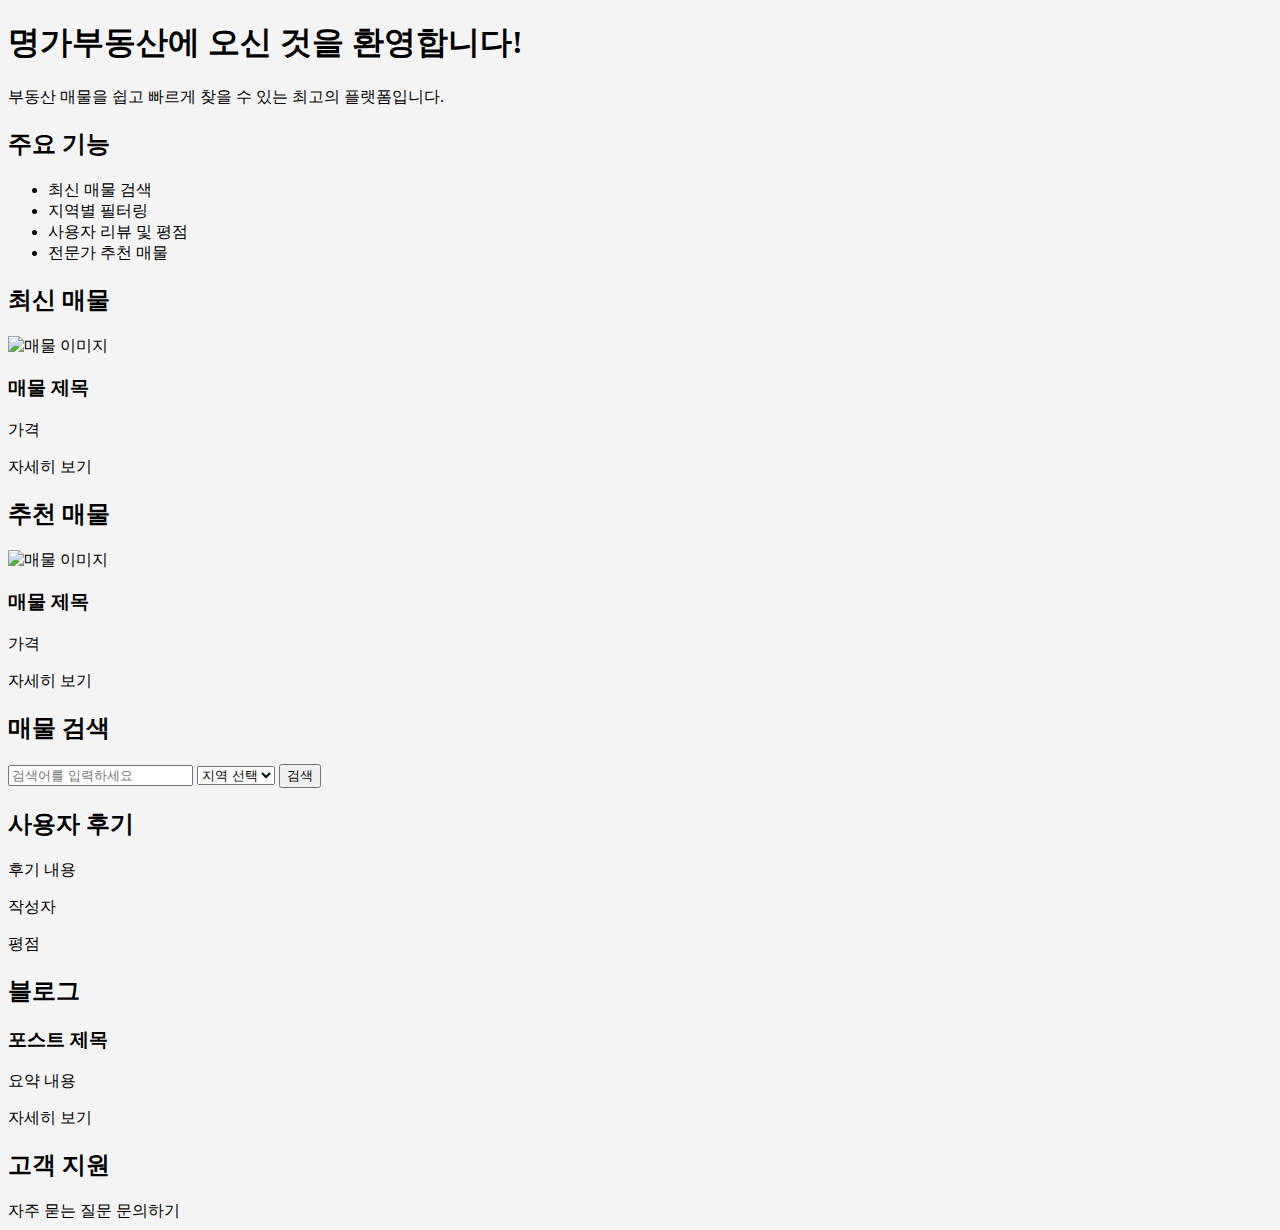
<file: src/main/resources/templates/index.html>
<!DOCTYPE html>
<html xmlns:th="http://www.thymeleaf.org">
<head>
    <meta charset="UTF-8">
    <title>Title</title>
    <link rel="stylesheet" th:href="@{/css/header.css}">
    <link rel="stylesheet" th:href="@{/css/footer.css}">
    <link rel="stylesheet" th:href="@{/css/index.css}">
</head>

<body style="background-color: #f4f4f4;">

    <header>
        <div th:insert="~{layout/header :: header}"></div>
    </header>

    <div id="main-content">
        <section class="intro">
            <h1>명가부동산에 오신 것을 환영합니다!</h1>
            <p>부동산 매물을 쉽고 빠르게 찾을 수 있는 최고의 플랫폼입니다.</p>
        </section>

        <section class="features">
            <h2>주요 기능</h2>
            <ul>
                <li>최신 매물 검색</li>
                <li>지역별 필터링</li>
                <li>사용자 리뷰 및 평점</li>
                <li>전문가 추천 매물</li>
            </ul>
        </section>

        <section class="latest-listings">
            <h2>최신 매물</h2>
            <div th:each="board : ${latestBoards}">
                <div class="listing">
                    <img th:src="@{/images/{board.imagePath}(board.imagePath=${board.imagePath})}" alt="매물 이미지">
                    <h3 th:text="${board.title}">매물 제목</h3>
                    <p th:text="${board.price}">가격</p>
                    <a th:href="@{/board/detail/{bno}(bno=${board.bno})}">자세히 보기</a>
                </div>
            </div>
        </section>

        <section class="recommended-listings">
            <h2>추천 매물</h2>
            <div th:each="board : ${recommendedBoards}">
                <div class="listing">
                    <img th:src="@{/images/{board.imagePath}(board.imagePath=${board.imagePath})}" alt="매물 이미지">
                    <h3 th:text="${board.title}">매물 제목</h3>
                    <p th:text="${board.price}">가격</p>
                    <a th:href="@{/board/detail/{bno}(bno=${board.bno})}">자세히 보기</a>
                </div>
            </div>
        </section>

        <section class="search">
            <h2>매물 검색</h2>
            <form th:action="@{/search}" method="get">
                <input type="text" name="keyword" placeholder="검색어를 입력하세요">
                <select name="location">
                    <option value="">지역 선택</option>
                    <option value="">상계동</option>
                    <option value="">중계동</option>
                    <option value="">하계동</option>
                    <option value="">공릉동</option>
                </select>
                <button type="submit">검색</button>
            </form>
        </section>

        <section class="reviews">
            <h2>사용자 후기</h2>
            <div th:each="review : ${userReviews}">
                <div class="review">
                    <p th:text="${review.content}">후기 내용</p>
                    <p th:text="${review.userName}">작성자</p>
                    <p th:text="${review.rating}">평점</p>
                </div>
            </div>
        </section>

        <section class="blog">
            <h2>블로그</h2>
            <div th:each="post : ${blogPosts}">
                <div class="blog-post">
                    <h3 th:text="${post.title}">포스트 제목</h3>
                    <p th:text="${post.summary}">요약 내용</p>
                    <a th:href="@{/blog/{id}(id=${post.id})}">자세히 보기</a>
                </div>
            </div>
        </section>

        <section class="support">
            <h2>고객 지원</h2>
            <a th:href="@{/faq}">자주 묻는 질문</a>
            <a th:href="@{/contact}">문의하기</a>
        </section>
    </div>

</body>
</html>
</file>
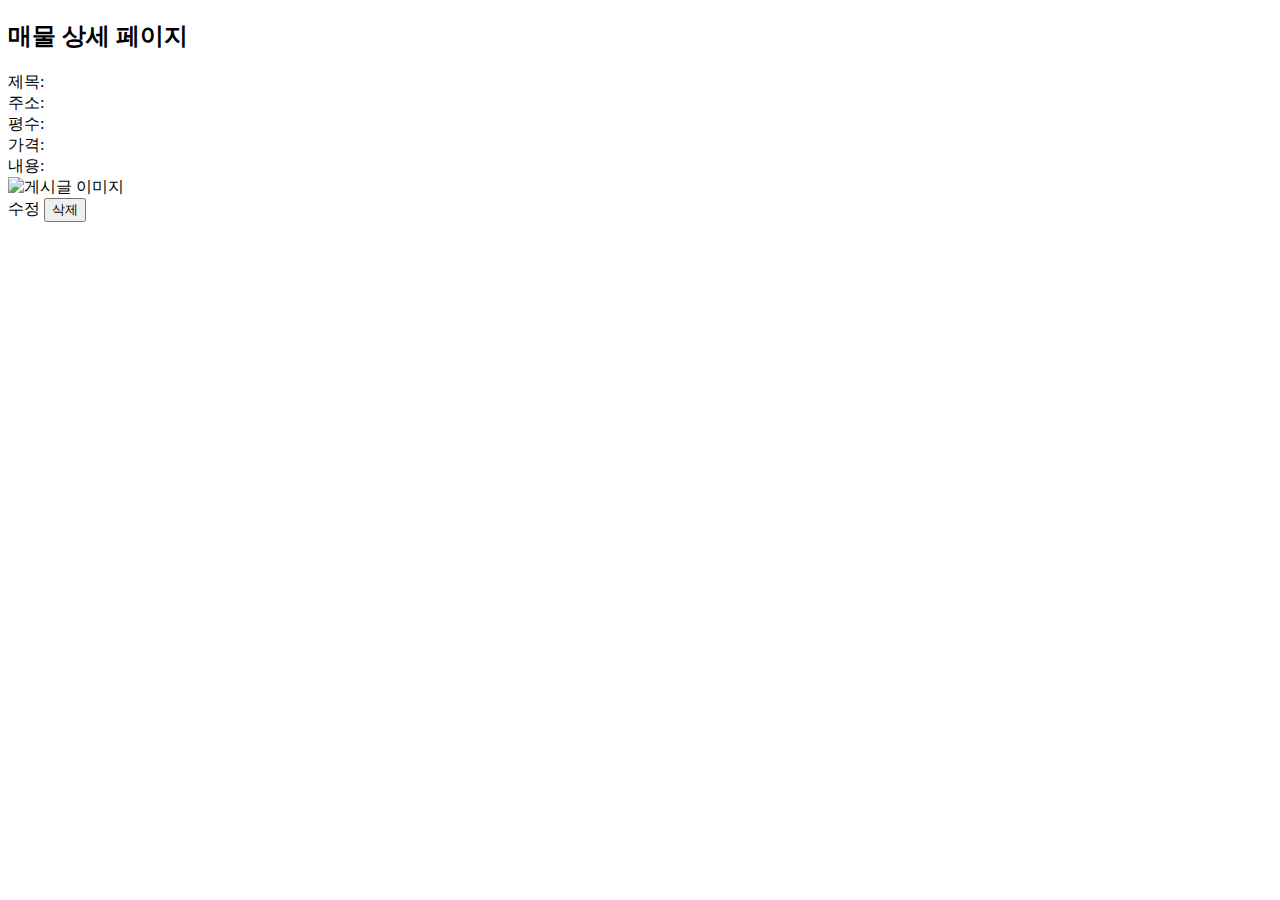
<file: src/main/resources/templates/board/detail.html>
<!DOCTYPE html>
<html xmlns:th="//www.thymeleaf.org">
<head>
    <meta charset="UTF-8">
    <title>Title</title>
    <link rel="stylesheet" th:href="@{/css/header.css}">
    <link rel="stylesheet" th:href="@{/css/footer.css}">
    <link rel="stylesheet" th:href="@{/css/board/detail.css}">
</head>
<body>

    <header>
        <div th:insert="~{layout/header :: header}"></div>
    </header>

    <div id="main-content">
        <h2>매물 상세 페이지</h2>

        <div class="detail-container">

            <div class="detail-board">
                <label>제목:</label>
                <span th:text="${boardDTO.title}"></span>
            </div>
            <div class="detail-board">
                <label>주소:</label>
                <span th:text="${boardDTO.address}"></span>
            </div>
            <div class="detail-board">
                <label>평수:</label>
                <span th:text="${boardDTO.size}"></span>
            </div>
            <div class="detail-board">
                <label>가격:</label>
                <span th:text="${boardDTO.price}"></span>
            </div>
            <div class="detail-board">
                <label>내용:</label>
                <span th:text="${boardDTO.content}"></span>
            </div>
            <div class="detail-board image-container">
                <!--<label>이미지:</label>-->
                <div th:each="imagePath : ${boardDTO.imagePaths}">
                    <img th:src="@{|/images/${imagePath}|}" alt="게시글 이미지">
                </div>
            </div>

            <!--   수정, 삭제   -->
            <div class="button-wrap" th:if="${session.role == 'ADMIN'}">
                <a class="button" th:href="@{/board/update/{bno}( bno=${boardDTO.bno} )}">수정</a>
                <form th:action="@{/board/delete/{bno}(bno=${boardDTO.bno})}" method="post" style="display:inline;">
                    <input type="hidden" value="delete">
                    <button class="button" type="submit">삭제</button>
                </form>
            </div>

        </div>
    </div>
<!--
    <div id="image-modal" onclick="closeModal()">
        <span onclick="closeModal()">&times;</span>
        <img id="modal-img" src="">
    </div>

    <script>
        function openModal(img) {
            var modal = document.getElementById('image-modal');
            var modalImg = document.getElementById('modal-img');
            modal.style.display = "flex";
            modalImg.src = img.src;
        }

        function closeModal() {
            var modal = document.getElementById('image-modal');
            modal.style.display = "none";
        }
    </script>-->
</body>
</html>
</file>
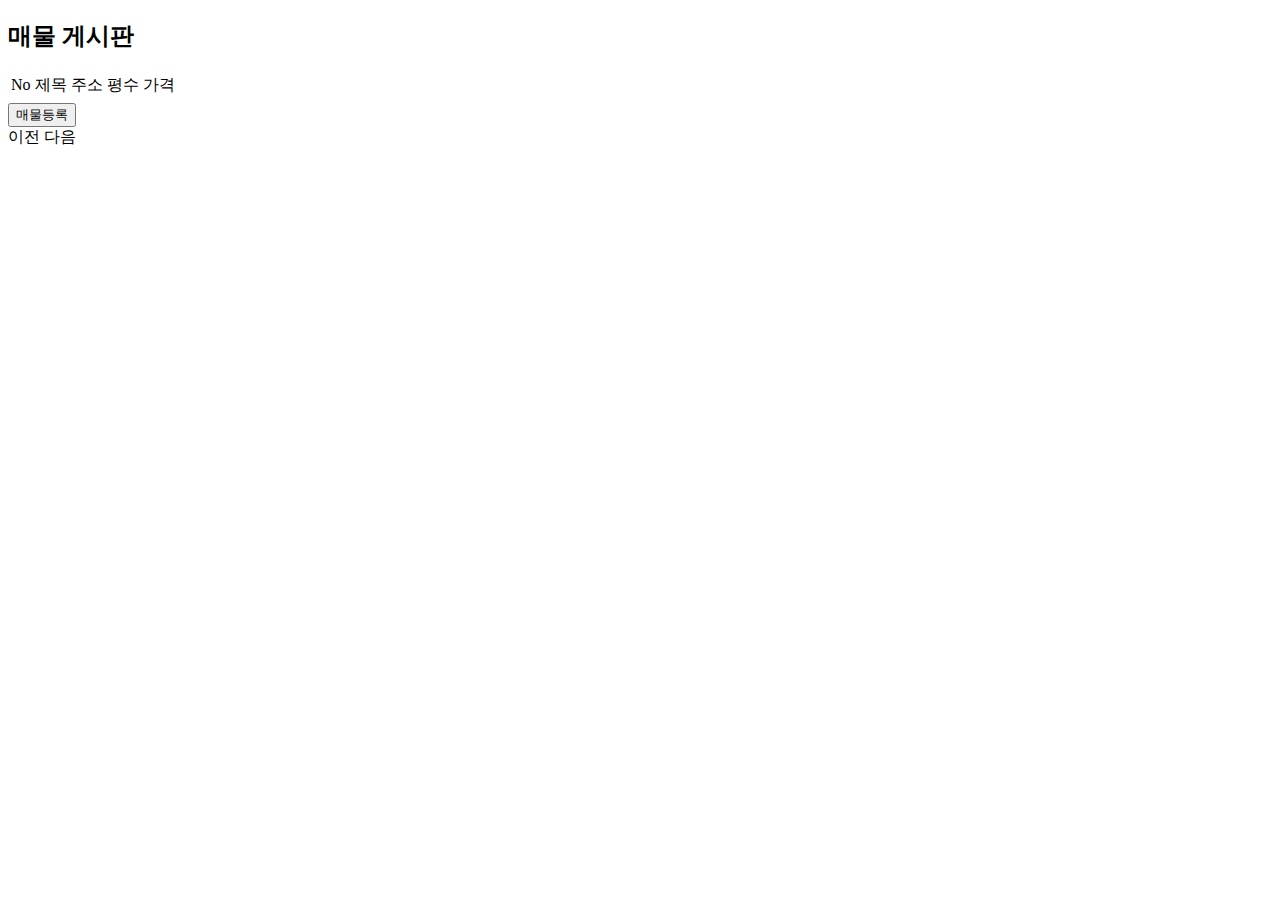
<file: src/main/resources/templates/board/main.html>
<!DOCTYPE html>
<html xmlns:th="http://www.thymeleaf.org">
<head>
    <meta charset="UTF-8">
    <title>Title</title>
    <link rel="stylesheet" th:href="@{/css/header.css}">
    <link rel="stylesheet" th:href="@{/css/footer.css}">
    <link rel="stylesheet" th:href="@{/css/board/main.css}">
</head>

<body>

    <header>
        <div th:insert="~{layout/header :: header}"></div>
    </header>

    <div id="main-wrap">
        <h2>매물 게시판</h2>
        <div class="table-container">
            <table>
                <thead>
                    <tr>
                        <td class="col-bno">No</td>
                        <td class="col-title">제목</td>
                        <td class="col-address">주소</td>
                        <td class="col-size">평수</td>
                        <td class="col-price">가격</td>
                    </tr>
                </thead>
                <tbody>
                    <tr th:each="board : ${boardPage.content}">
                        <td class="col-bno" th:text="${board.bno}"></td>
                        <td class="col-title"><a class="col-title-a" th:href="@{/board/detail/{bno}( bno=${board.bno} )}" th:text="${board.title}"></a></td>
                        <td class="col-address" th:text="${board.address}"></td>
                        <td class="col-size" th:text="${board.size}"></td>
                        <td class="col-price" th:text="${board.price}"></td>
                    </tr>
                </tbody>
            </table>
        </div>

        <div th:if="${session.role == 'ADMIN'}">
            <a th:href="@{/board/register}">
                <button type="button" id="register-button">매물등록</button>
            </a>
        </div>
    </div>

    <div class="pagination">
        <span th:if="${boardPage.hasPrevious()}">
            <a th:href="@{/board/main(page=${currentPage - 1})}">이전</a>
        </span>
        <span th:each="i : ${#numbers.sequence(0, boardPage.totalPages - 1)}">
            <a th:href="@{/board/main(page=${i})}" th:text="${i + 1}"></a>
        </span>
        <span th:if="${boardPage.hasNext()}">
            <a th:href="@{/board/main(page=${currentPage + 1})}">다음</a>
        </span>
    </div>

</body>
</html>
</file>
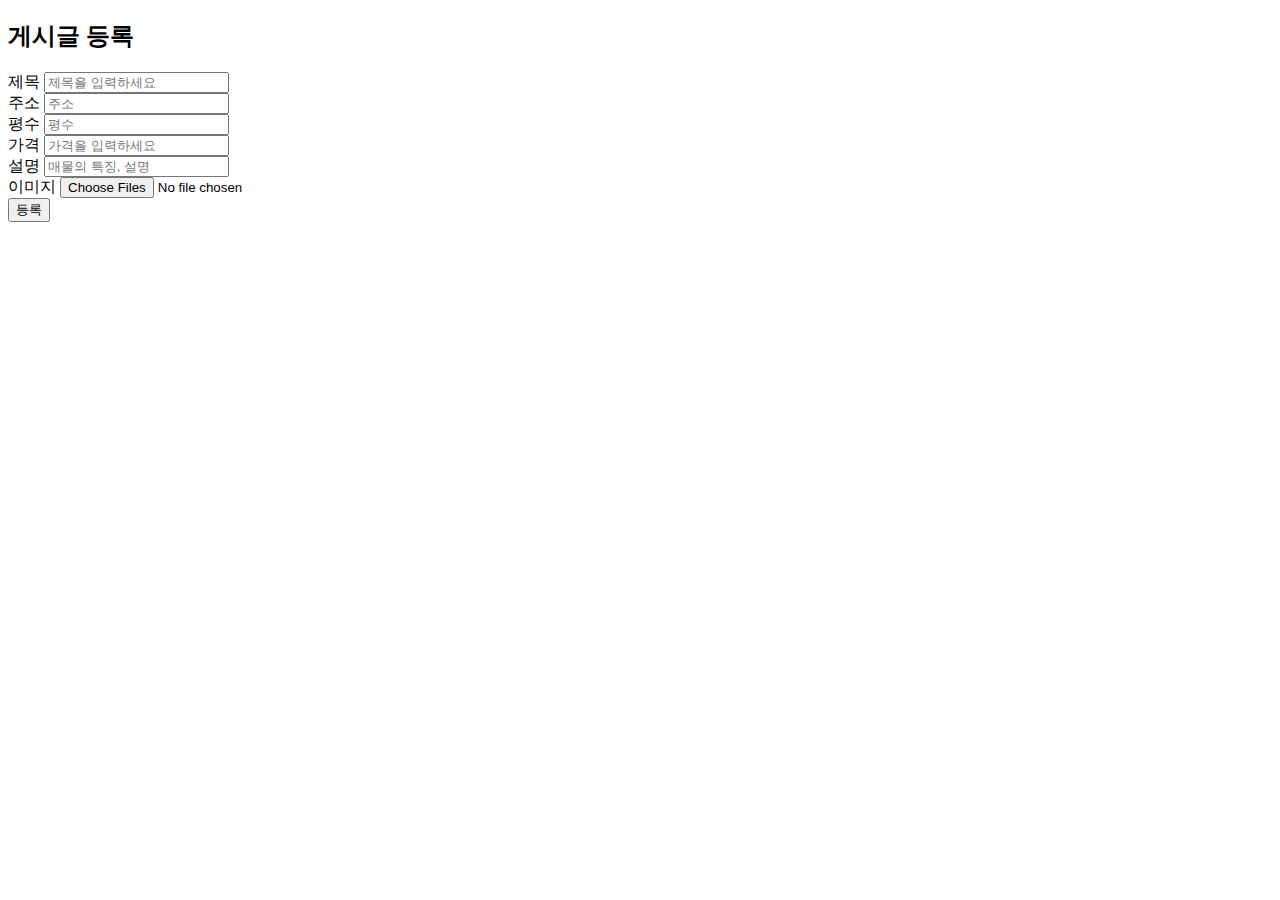
<file: src/main/resources/templates/board/register.html>
<!DOCTYPE html>
<html xmlns:th="http://www.thymeleaf.org">
<head>
    <meta charset="UTF-8">
    <title>Title</title>
    <link rel="stylesheet" th:href="@{/css/header.css}">
    <link rel="stylesheet" th:href="@{/css/footer.css}">
    <link rel="stylesheet" th:href="@{/css/board/form.css}">
</head>

<body>

    <header>
        <div th:insert="~{layout/header :: header}"></div>
    </header>

    <div id="form-wrap">

        <h2>게시글 등록</h2>

        <form th:action="@{/board/register}" th:method="post" enctype="multipart/form-data">
            <div>
                <label>제목</label>
                <input type="text" name="title" placeholder="제목을 입력하세요">
            </div>
            <div>
                <label>주소</label>
                <input type="text" name="address" placeholder="주소">
            </div>
            <div>
                <label>평수</label>
                <input type="text" name="size" placeholder="평수">
            </div>
            <div>
                <label>가격</label>
                <input type="text" name="price" placeholder="가격을 입력하세요">
            </div>
            <div>
                <label>설명</label>
                <input type="text" name="content" placeholder="매물의 특징, 설명">
            </div>
            <div>
                <label for="imageFiles">이미지</label>
                <input type="file" id="imageFiles" name="imageFiles" multiple>
            </div>
            <button type="submit">등록</button>
        </form>

    </div>

</body>
</html>
</file>
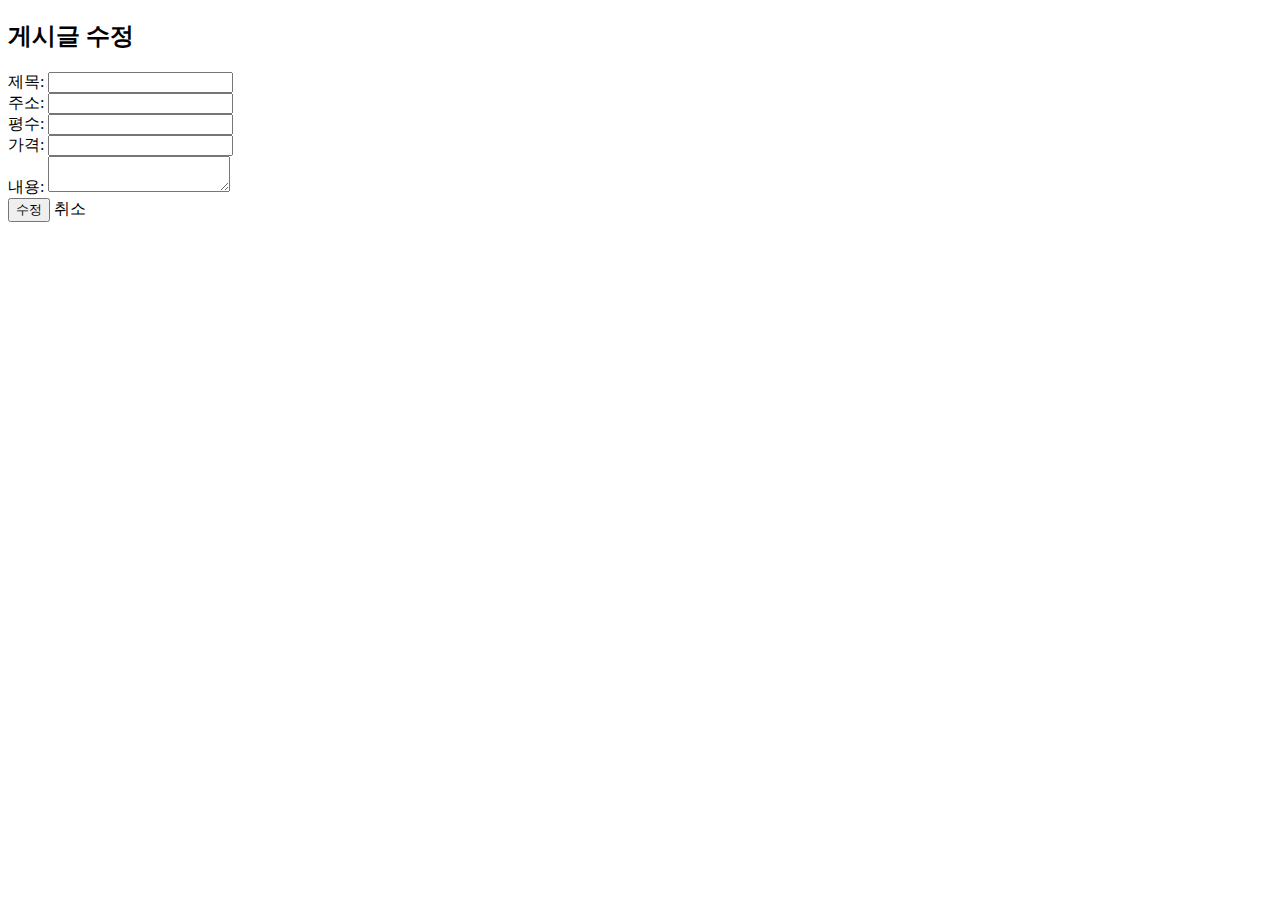
<file: src/main/resources/templates/board/update.html>
<!DOCTYPE html>
<html xmlns:th="http://www.thymeleaf.org">
<head>
    <meta charset="UTF-8">
    <title>Title</title>
    <link rel="stylesheet" th:href="@{/css/header.css}">
    <link rel="stylesheet" th:href="@{/css/footer.css}">
    <link rel="stylesheet" th:href="@{/css/board/form.css}">
</head>
<body>
    <header>
        <div th:insert="~{layout/header :: header}"></div>
    </header>

    <div id="form-wrap">
        <h2>게시글 수정</h2>

        <form th:action="@{/board/update/{bno}( bno=${boardDTO.bno} )}" th:object="${boardDTO}" th:method="post">
            <input type="hidden" th:field="*{bno}">
            <div>
                <label for="title">제목:</label>
                <input type="text" id="title" th:field="*{title}" />
            </div>
            <div>
                <label for="address">주소:</label>
                <input type="text" id="address" th:field="*{address}" />
            </div>
            <div>
                <label for="size">평수:</label>
                <input type="text" id="size" th:field="*{size}" />
            </div>
            <div>
                <label for="price">가격:</label>
                <input type="text" id="price" th:field="*{price}" />
            </div>
            <div>
                <label for="content">내용:</label>
                <textarea id="content" th:field="*{content}"></textarea>
            </div>
            <div class="button">
                <button type="submit">수정</button>
                <a th:href="@{/board/detail/{bno}( bno=${boardDTO.bno}) }">취소</a>
            </div>
        </form>
    </div>
</body>
</html>
</file>
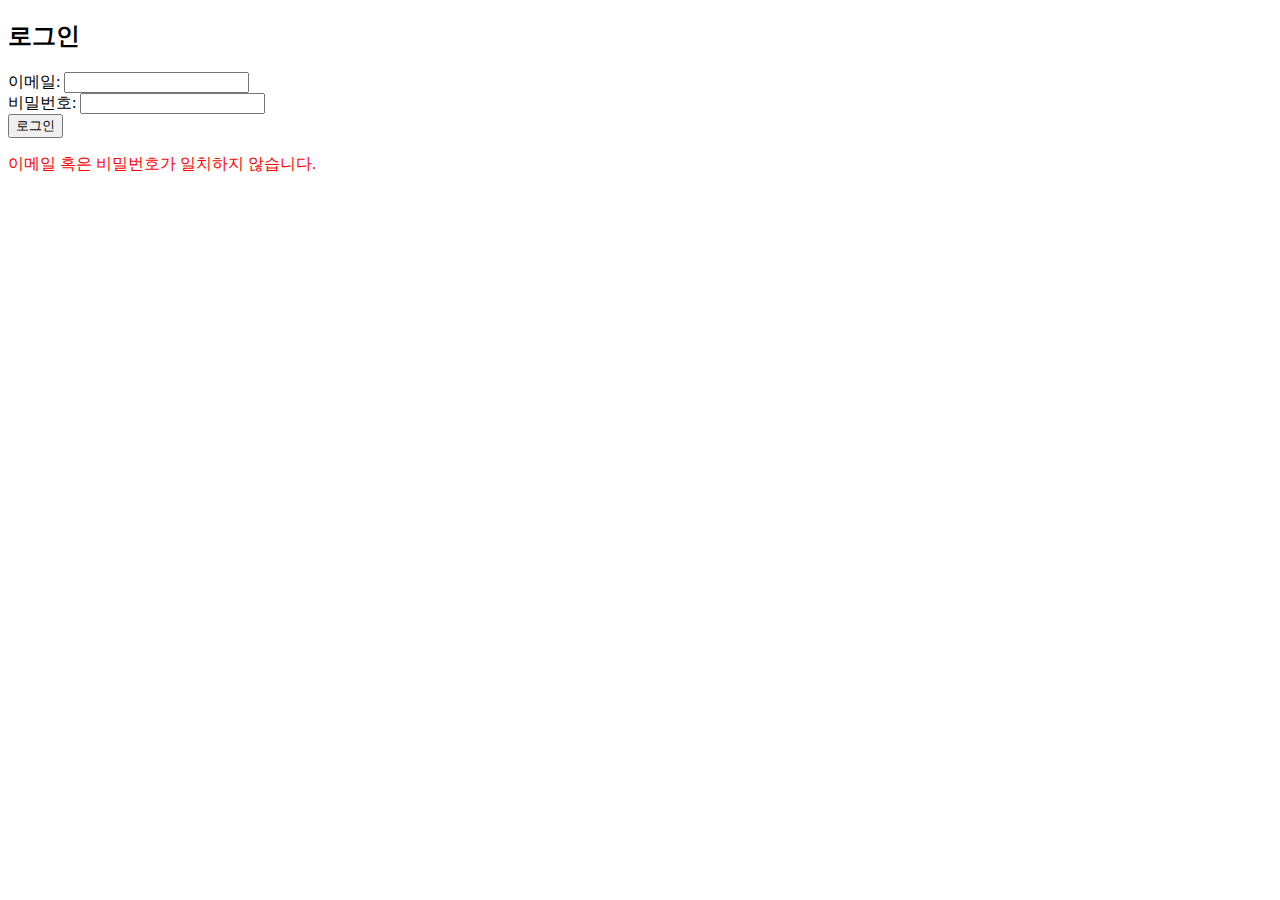
<file: src/main/resources/templates/sign/login.html>
<!DOCTYPE html>
<html xmlns:th="http://www.thymeleaf.org">
<head>
    <meta charset="UTF-8">
    <title>Title</title>
    <link rel="stylesheet" th:href="@{/css/header.css}">
    <link rel="stylesheet" th:href="@{/css/footer.css}">
    <link rel="stylesheet" th:href="@{/css/sign/form.css}">
</head>
<body>

    <header>
        <div th:insert="~{layout/header :: header}"></div>
    </header>

    <h2>로그인</h2>

    <form th:action="@{/sign/login}" method="post" >
        <div>
            <label for="email">이메일:</label>
            <input type="email" id="email" name="email" >
        </div>
        <div>
            <label for="password">비밀번호:</label>
            <input type="password" id="password" name="password" >
        </div>
        <div>
            <input type="hidden" th:if="${_csrf}" th:name="${_csrf.parameterName}" th:value="${_csrf.token}" />
            <input type="submit" value="로그인">
        </div>
        <div th:if="${param.error}">
            <p style="color:red;">이메일 혹은 비밀번호가 일치하지 않습니다.</p>
        </div>
    </form>

</body>
</html>
</file>
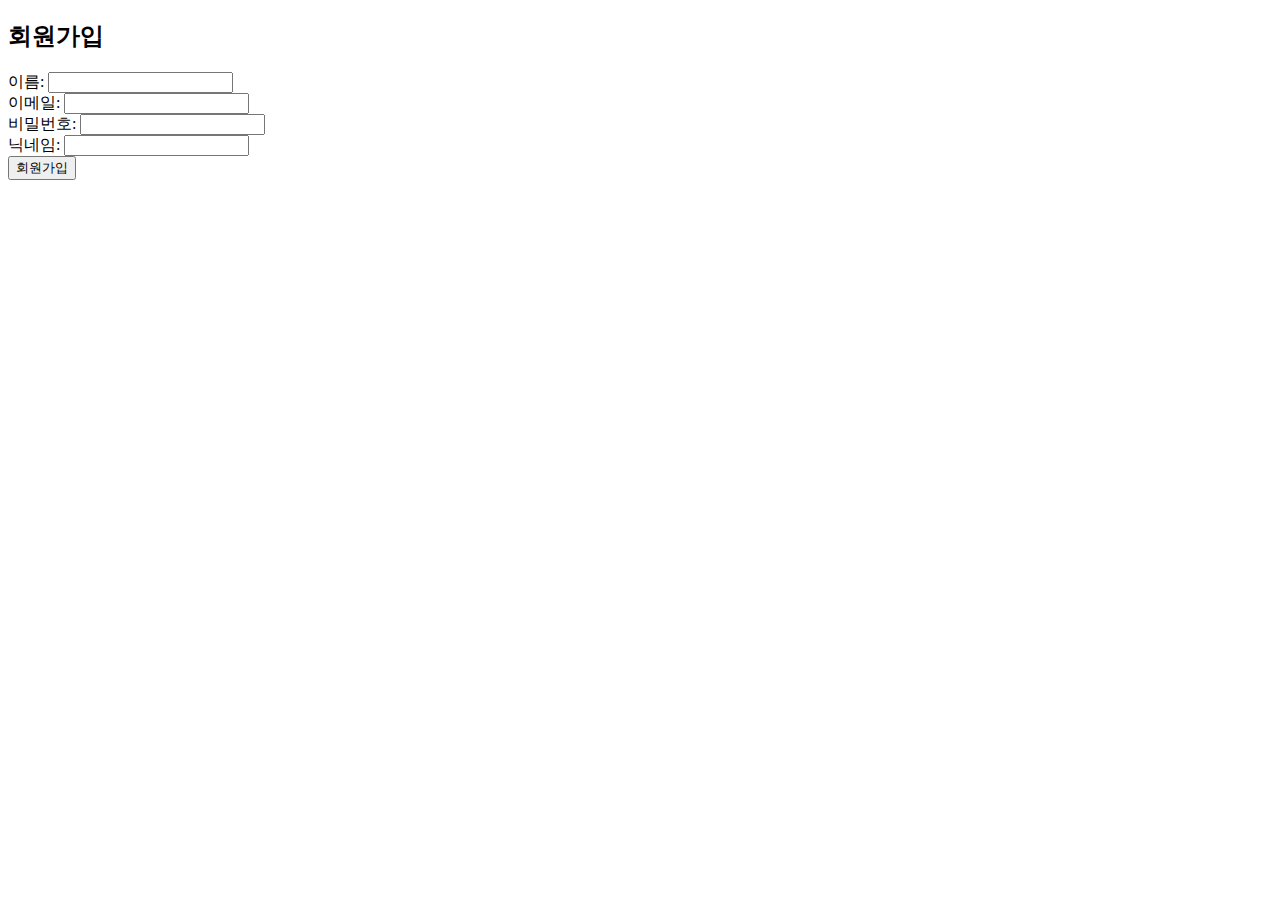
<file: src/main/resources/templates/sign/signup.html>
<!DOCTYPE html>
<html xmlns:th="http://www.thymeleaf.org">
<head>
    <meta charset="UTF-8">
    <title>Title</title>
    <link rel="stylesheet" th:href="@{/css/header.css}">
    <link rel="stylesheet" th:href="@{/css/footer.css}">
    <link rel="stylesheet" th:href="@{/css/sign/form.css}">
</head>
<body>

    <header>
        <div th:insert="~{layout/header :: header}"></div>
    </header>

    <h2>회원가입</h2>

    <form th:action="@{/sign/signup}" method="post" th:object="${memberDTO}">
        <div>
            <label for="name">이름:</label>
            <input type="text" id="name" name="name" th:field="*{name}">
            <div th:if="${#fields.hasErrors('name')}" th:errors="*{name}" class="error-message"></div>
        </div>
        <div>
            <label for="email">이메일:</label>
            <input type="email" id="email" name="email" th:field="*{email}">
            <div th:if="${#fields.hasErrors('email')}" th:errors="*{email}" class="error-message"></div>
        </div>
        <div>
            <label for="password">비밀번호:</label>
            <input type="password" id="password" name="password" th:field="*{password}">
            <div th:if="${#fields.hasErrors('password')}" th:errors="*{password}" class="error-message"></div>
        </div>
        <div>
            <label for="nickName">닉네임:</label>
            <input type="text" id="nickName" name="nickName" th:field="*{nickName}">
            <div th:if="${#fields.hasErrors('nickName')}" th:errors="*{nickName}" class="error-message"></div>
        </div>
        <div>
            <input type="hidden" th:if="${_csrf}" th:name="${_csrf.parameterName}" th:value="${_csrf.token}" />
            <input type="submit" value="회원가입">
        </div>
    </form>

</body>
</html>
</file>
